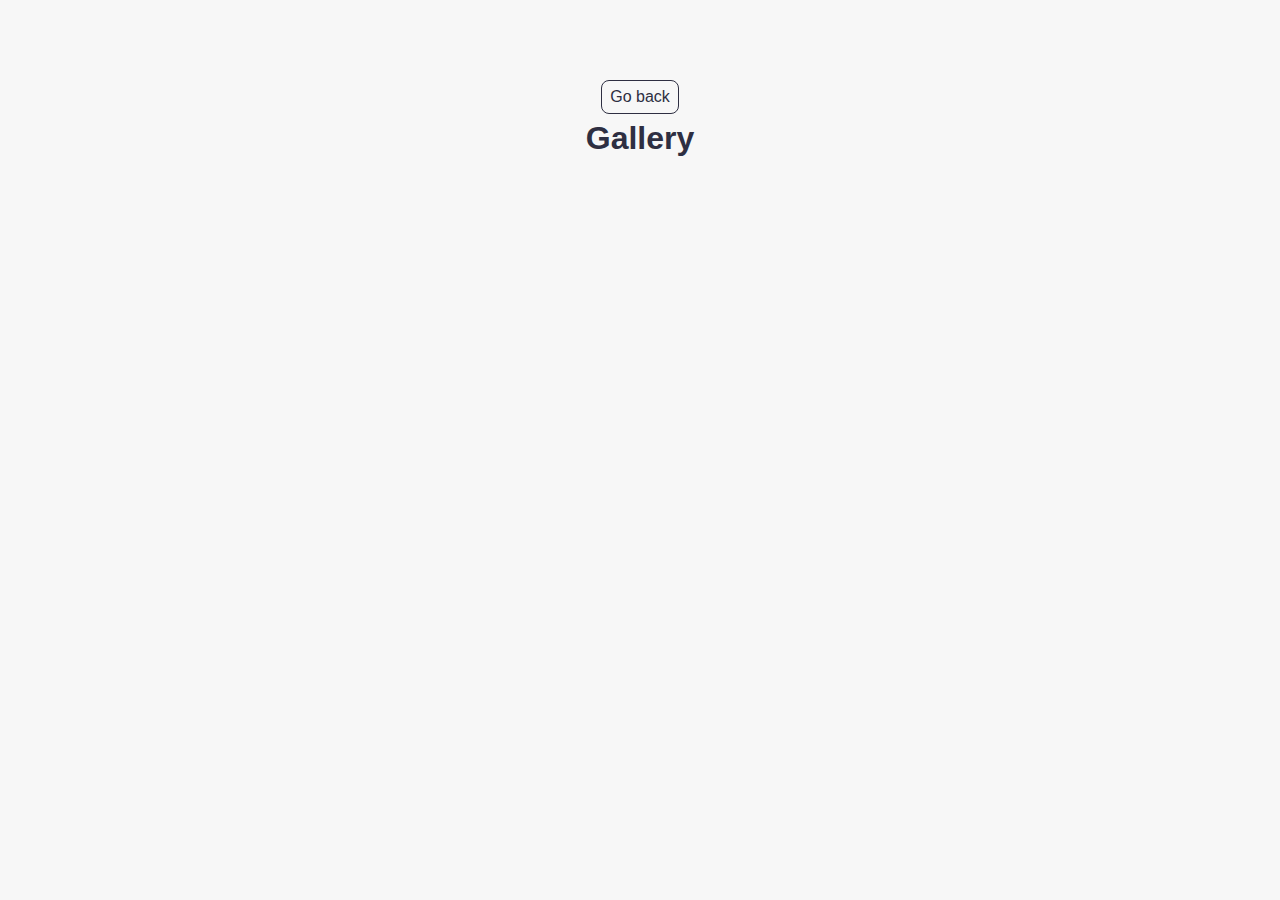
<file: src/1-gallery.html>
<!DOCTYPE html>
<html lang="en">
  <head>
    <meta charset="UTF-8" />
    <meta http-equiv="X-UA-Compatible" content="IE=edge" />
    <meta name="viewport" content="width=device-width, initial-scale=1.0" />
    <title>Gallery</title>
    <link rel="stylesheet" href="./css/styles.css" />
  </head>
  <body>
    <load
      src="./partials/header.html"
      icon-path="./img/sprite.svg#logo"
      highlight-act="active"
    />
    <ul class="gallery"></ul>
    <main>
      <div class="container">
        <a class="back-link" href="./index.html">Go back</a>
        <h1 class="main-title">Gallery</h1>
      </div>
    </main>
    <script type="module" src="./js/1-gallery.js"></script>
  </body>
</html>
</file>
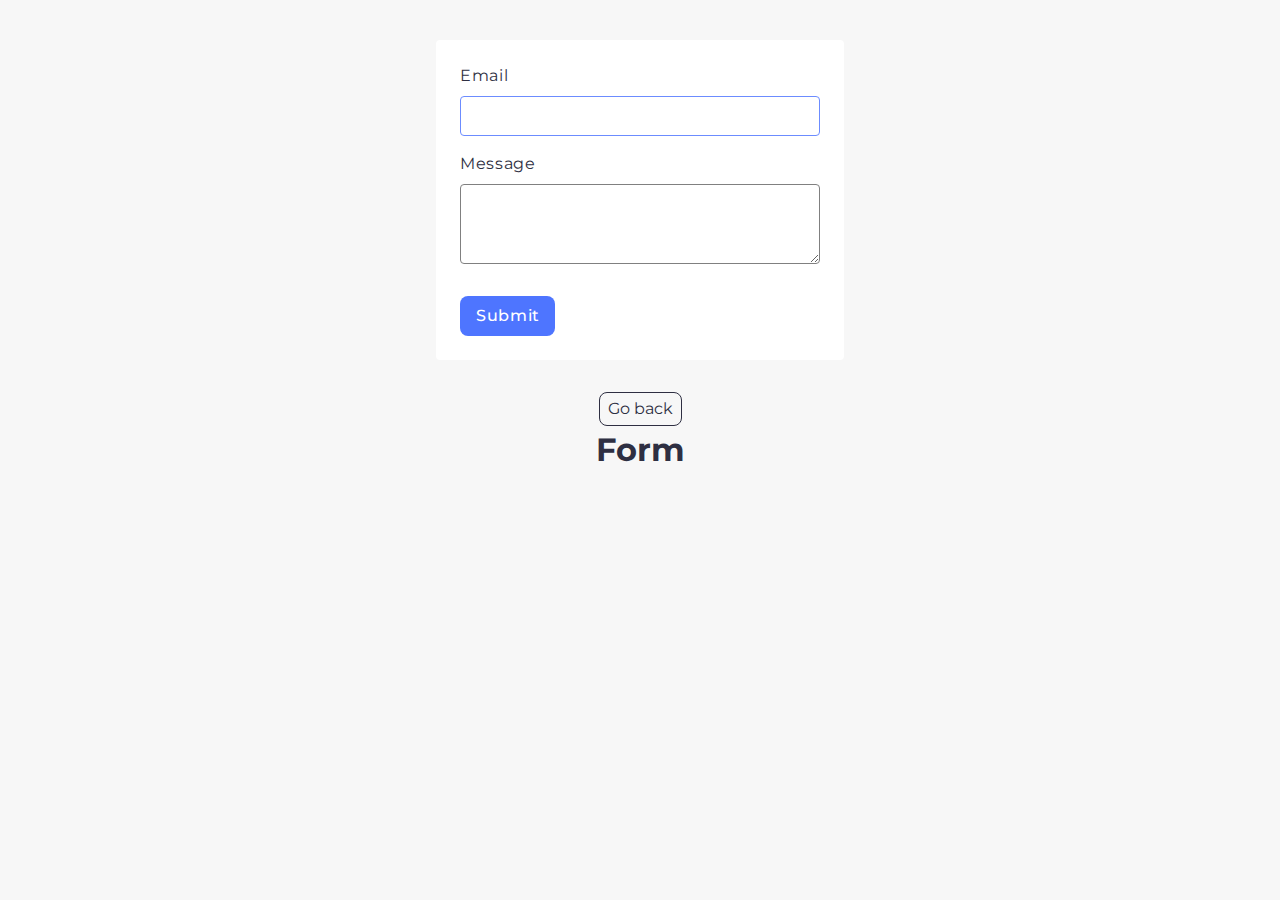
<file: src/2-form.html>
<!DOCTYPE html>
<html lang="en">
  <head>
    <meta charset="UTF-8" />
    <meta http-equiv="X-UA-Compatible" content="IE=edge" />
    <meta name="viewport" content="width=device-width, initial-scale=1.0" />
    <title>Form</title>
    <link
      rel="stylesheet"
      href="https://cdnjs.cloudflare.com/ajax/libs/modern-normalize/3.0.1/modern-normalize.min.css"
    />
    <link rel="preconnect" href="https://fonts.googleapis.com" />
    <link rel="preconnect" href="https://fonts.gstatic.com" crossorigin />
    <link
      href="https://fonts.googleapis.com/css2?family=Montserrat:wght@400;500;700&display=swap"
      rel="stylesheet"
    />
    <link rel="stylesheet" href="./css/styles.css" />
  </head>
  <body>
    <load
      src="./partials/header.html"
      icon-path="./img/sprite.svg#logo"
      highlight-curr="active"
    />

    <main>
      <form class="feedback-form" autocomplete="off">
        <label>
          Email
          <input type="email" name="email" autofocus />
        </label>
        <label>
          Message
          <textarea name="message" rows="8"></textarea>
        </label>
        <button type="submit">Submit</button>
      </form>

      <div class="container">
        <a class="back-link" href="./index.html">Go back</a>
        <h1 class="main-title">Form</h1>
      </div>
    </main>
    <script type="module" src="./js/2-form.js"></script>
  </body>
</html>
</file>
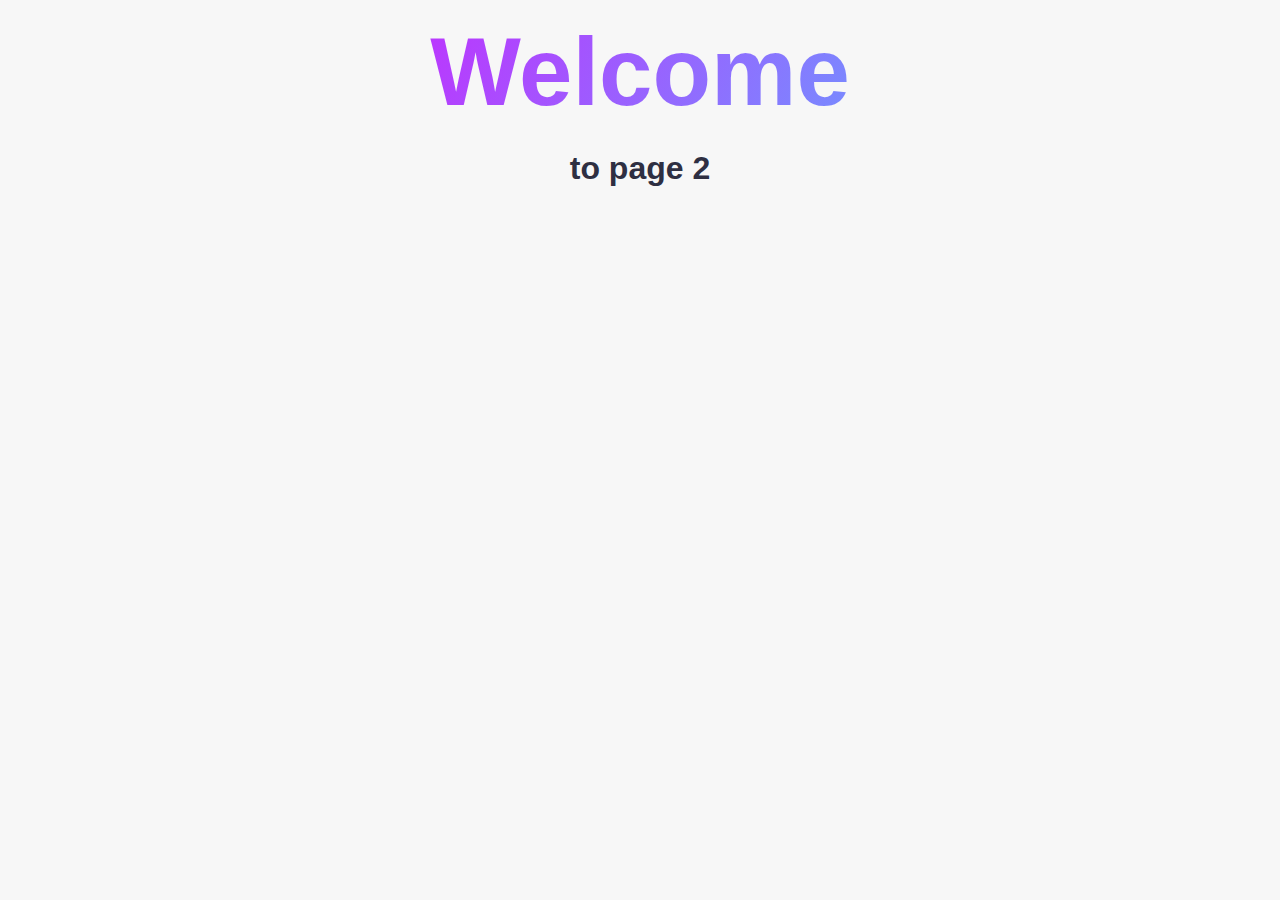
<file: src/page-2.html>
<!DOCTYPE html>
<html lang="en">
  <head>
    <meta charset="UTF-8" />
    <meta http-equiv="X-UA-Compatible" content="IE=edge" />
    <meta name="viewport" content="width=device-width, initial-scale=1.0" />
    <title>Page 2</title>
    <link rel="stylesheet" href="./css/styles.css" />
  </head>
  <body>
    <load
      src="./partials/header.html"
      icon-path="./img/sprite.svg#logo"
      highlight-act="active"
    />

    <main>
      <div class="container">
        <h1 class="main-title">
          <span class="main-title-gradient">Welcome</span> to page 2
        </h1>
        <load src="./partials/back-link.html" />
      </div>
    </main>

    <load src="./partials/footer.html" />
  </body>
</html>
</file>
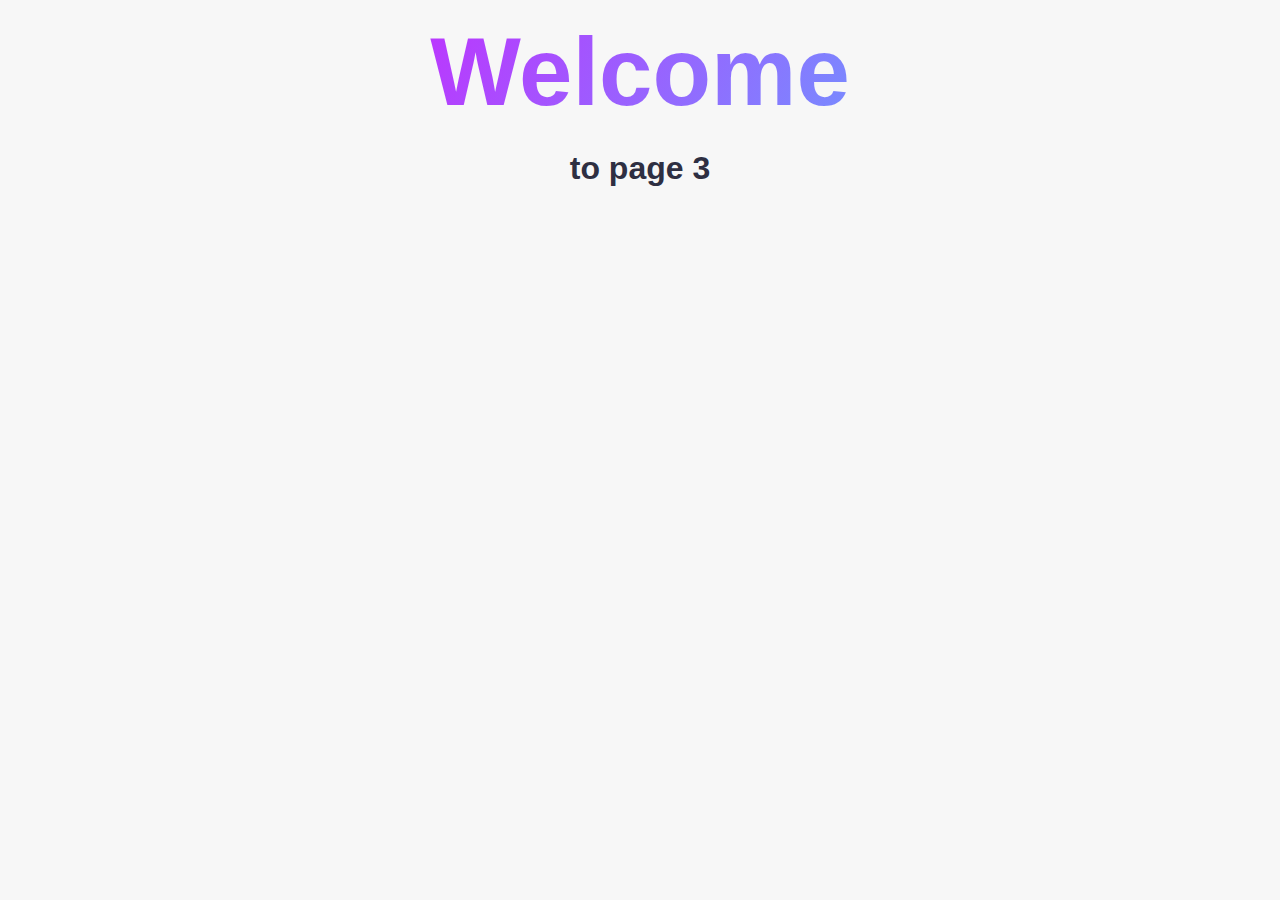
<file: src/page-3.html>
<!DOCTYPE html>
<html lang="en">
  <head>
    <meta charset="UTF-8" />
    <meta http-equiv="X-UA-Compatible" content="IE=edge" />
    <meta name="viewport" content="width=device-width, initial-scale=1.0" />
    <title>Page 3</title>
    <link rel="stylesheet" href="./css/styles.css" />
  </head>
  <body>
    <load
      src="./partials/header.html"
      icon-path="./img/sprite.svg#logo"
      highlight-curr="active"
    />

    <main>
      <div class="container">
        <h1 class="main-title">
          <span class="main-title-gradient">Welcome</span> to page 3
        </h1>
        <load src="./partials/back-link.html" />
      </div>
    </main>

    <load src="./partials/footer.html" />
  </body>
</html>
</file>
<file: src/css/styles.css>
/**
  |============================
  | include css partials with
  | default @import url()
  |============================
*/
/* Common styles */
@import url('./reset.css');
@import url('./base.css');
@import url('./container.css');
@import url('./animations.css');

/* Sections style */
@import url('./header.css');
@import url('./vite-promo.css');
@import url('./badges.css');
@import url('./back-link.css');
@import url('./footer.css');
@import url('./2-form.css');
</file>
